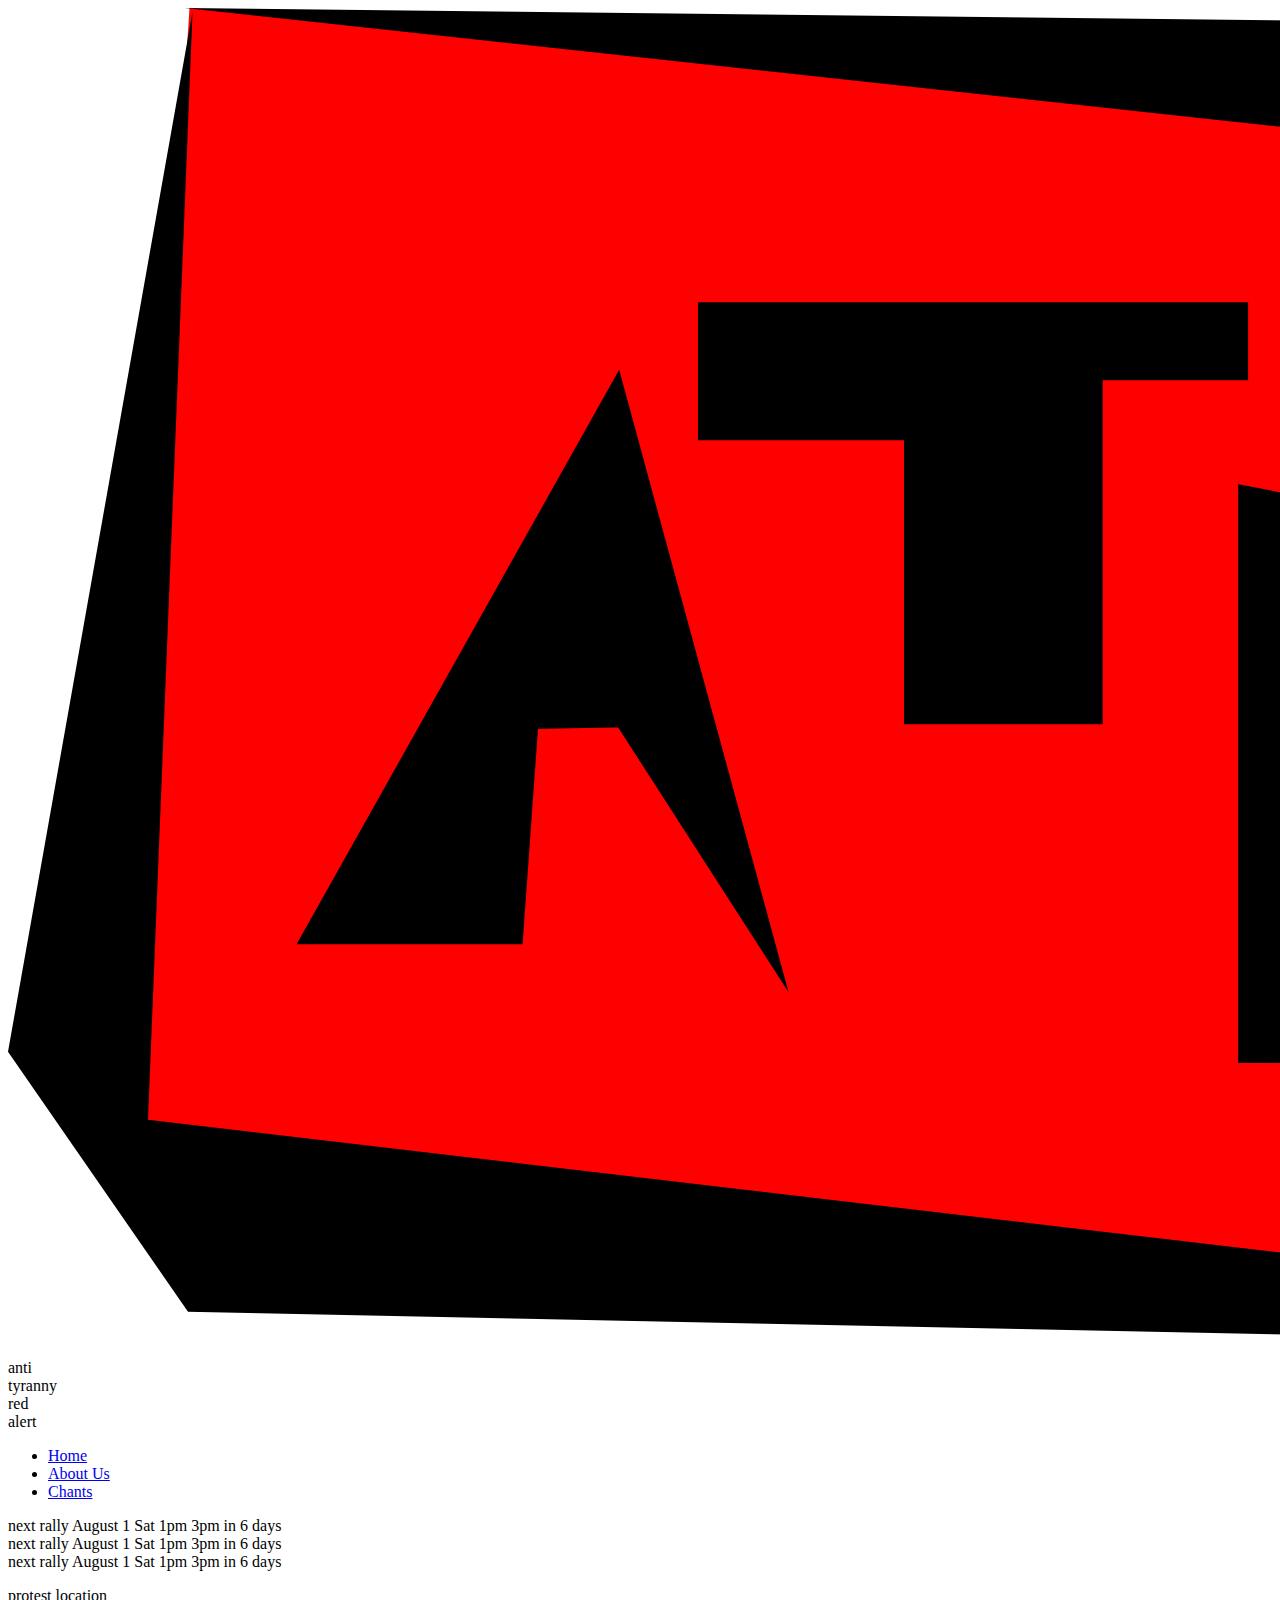
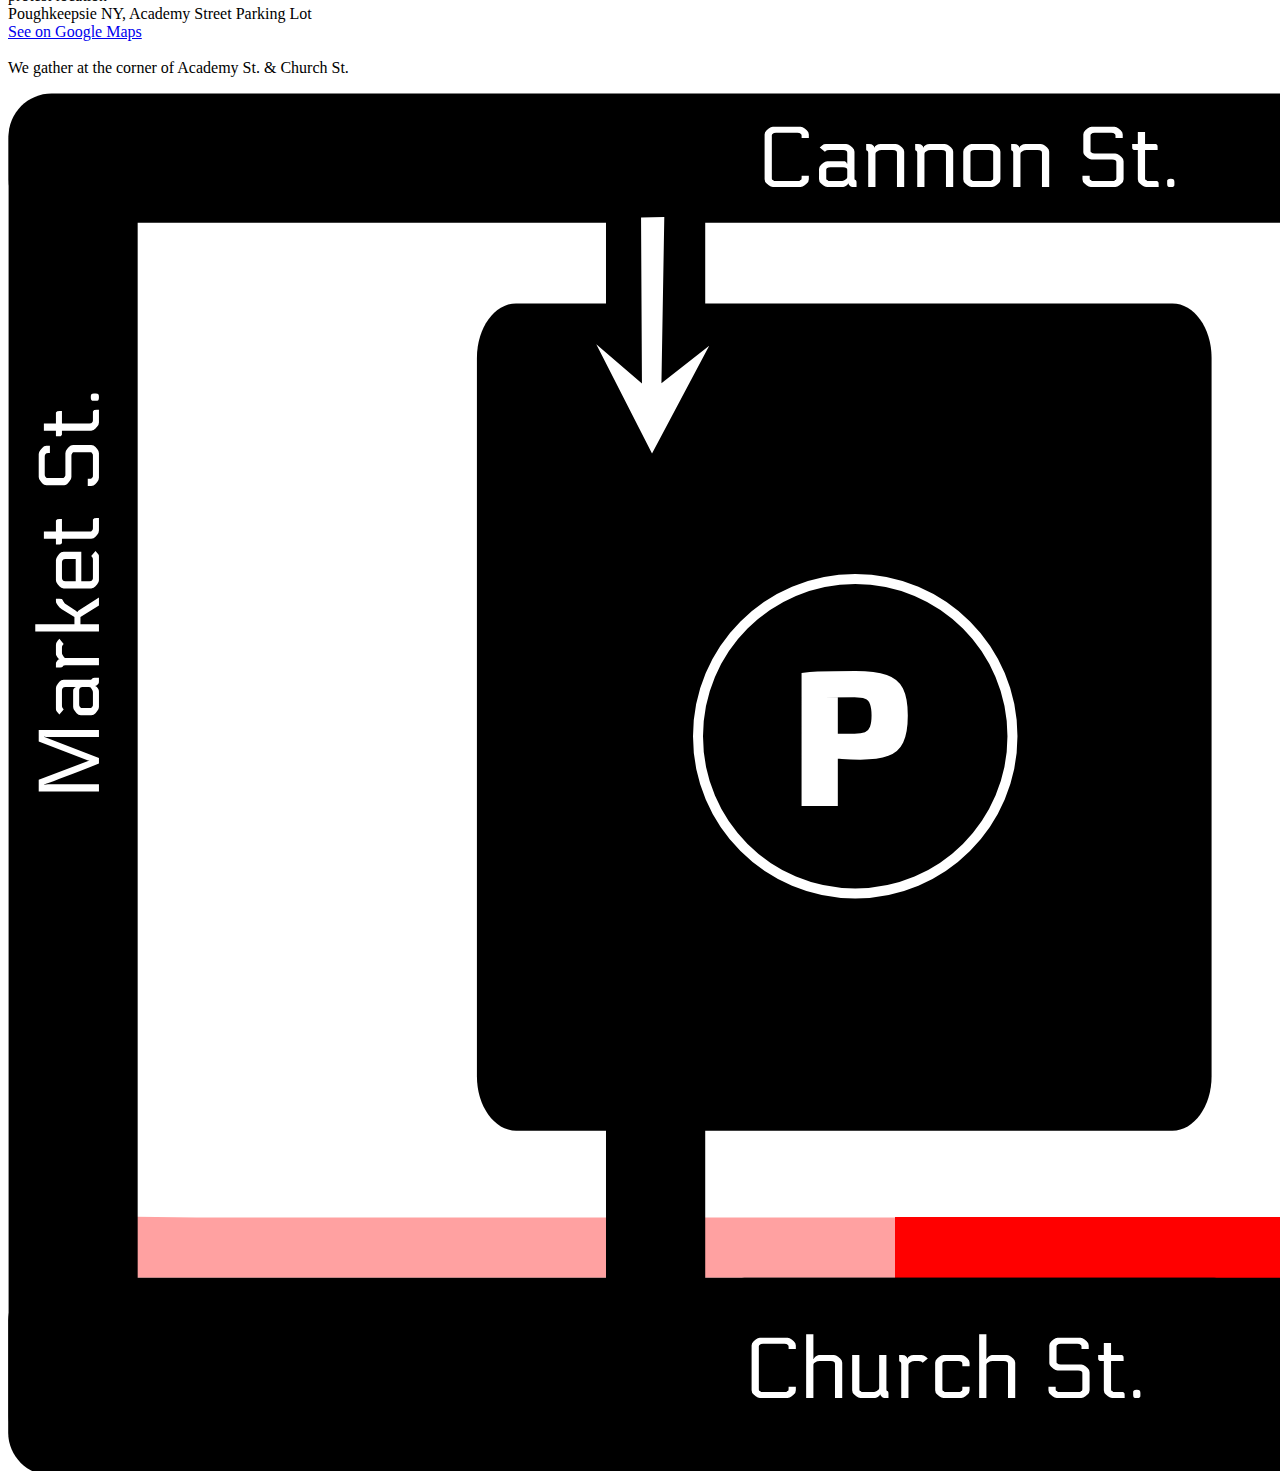
<file: index.html>
<!doctype html>
<html lang="en">
    <head>
        <meta charset="utf-8" />
        <title>ATRA: Anti Tyranny — Red Alert</title>
        <link rel="preconnect" href="https://fonts.googleapis.com" />
        <link rel="preconnect" href="https://fonts.gstatic.com" crossorigin />
        <link
            href="https://fonts.googleapis.com/css2?family=Economica:ital,wght@0,400;0,700;1,400;1,700&display=swap"
            rel="stylesheet" />

        <link rel="stylesheet" href="styles.css" />
        <script src="script.js"></script>
    </head>
    <body onload="onPageLoaded()">
        <div class="body-container">
            <header id="MainMenu">
                <div class="atra">
                    <img class="atra-logo" src="images/ATRALogo.png" />
                    <div class="atra-name">
                        anti<br />
                        tyranny<br />
                        red <br />
                        alert
                    </div>
                </div>
                <nav class="menu">
                    <ul>
                        <li><a href="index.html">Home</a></li>
                        <li><a href="about.html">About Us</a></li>
                        <li><a href="chants.html">Chants</a></li>
                    </ul>
                </nav>
            </header>
            <div id="RallyBanner" class="banner pee">
                <div class="banner-track">
                    <div class="banner-content"></div>
                </div>
                <div class="banner-date">
                    <div class="banner-date-left">
                        <div class="banner-content"></div>
                    </div>
                    <div class="banner-date-right">
                        <div class="banner-content"></div>
                    </div>
                </div>
            </div>
            <section id="AddressInfo">
                <p class="address">
                    <span class="txt-title">protest location<br /></span>
                    Poughkeepsie NY, Academy Street Parking Lot<br />
                    <a target="_blank" href="https://maps.app.goo.gl/sERvFyghnsiJDMZT6">See on Google Maps</a><br/><br/>
                    We gather at the corner of Academy St. &amp; Church St.
                </p>
            </section>

            <section id="MapInfo">
                <div class="map"><img src="images/FullMap.png" /></div>
            </section>
        </div>
    </body>
</html>
</file>
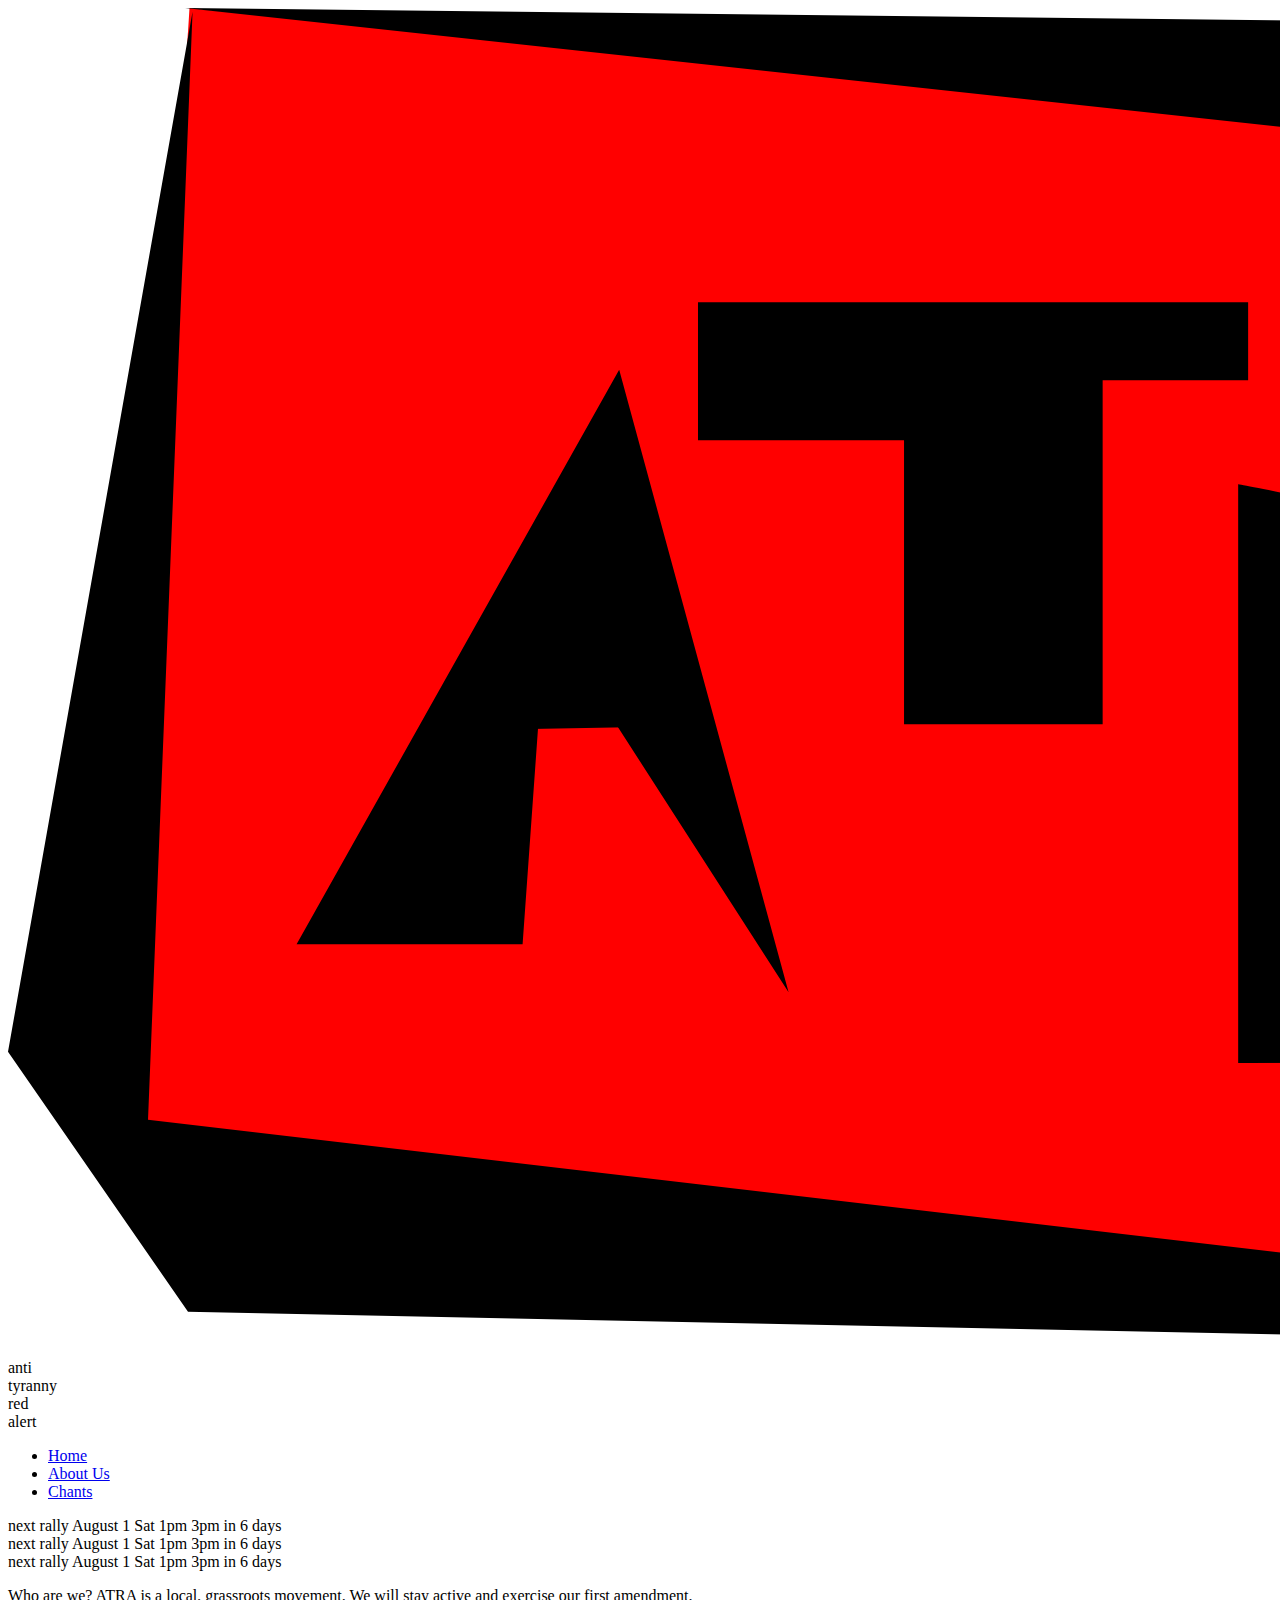
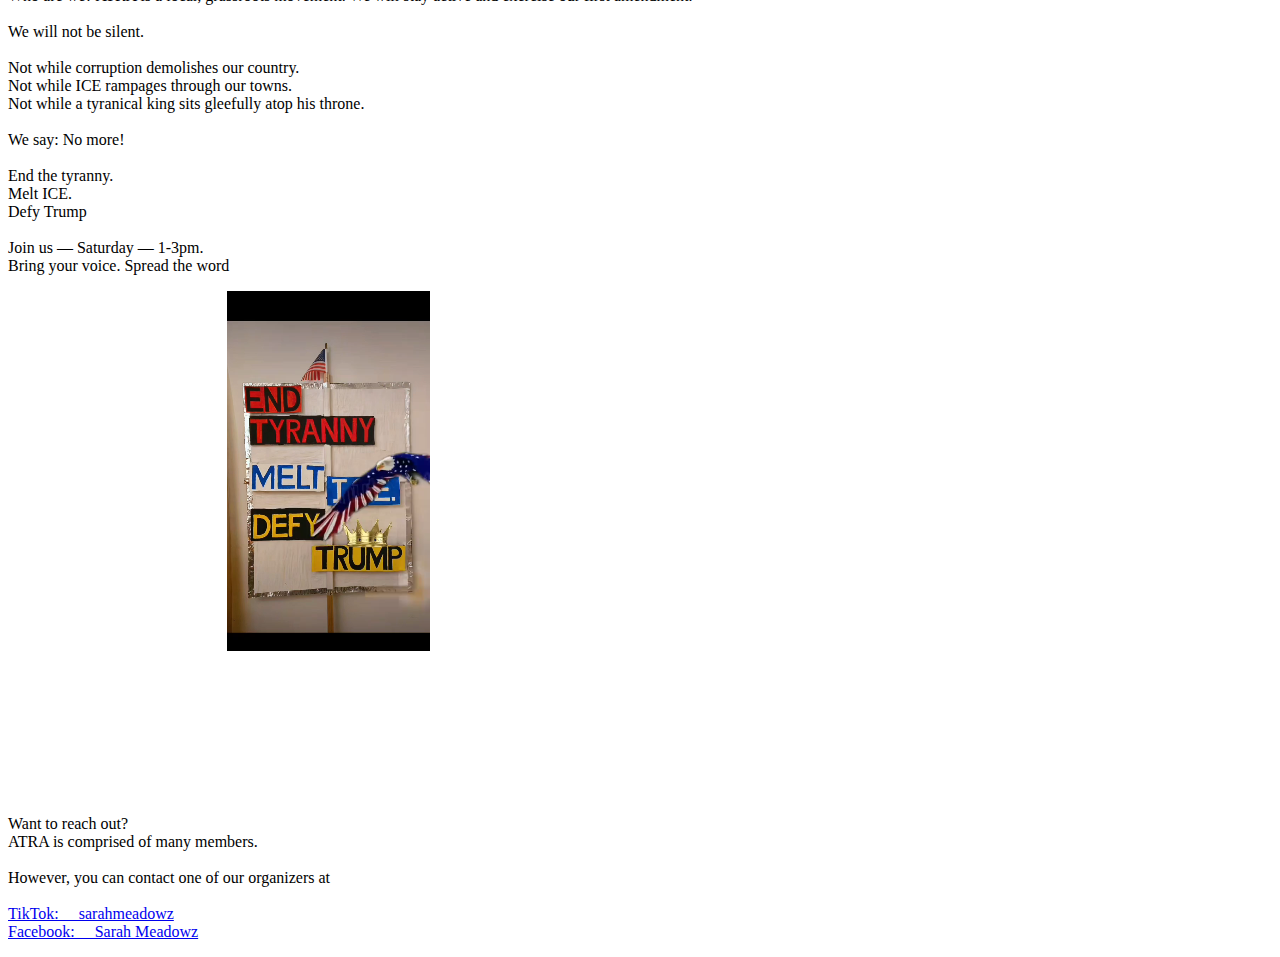
<file: about.html>
<!doctype html>
<html lang="en">
    <head>
        <meta charset="utf-8" />
        <title>ATRA: Anti Tyranny — Red Alert</title>
        <link rel="preconnect" href="https://fonts.googleapis.com" />
        <link rel="preconnect" href="https://fonts.gstatic.com" crossorigin />
        <link
            href="https://fonts.googleapis.com/css2?family=Economica:ital,wght@0,400;0,700;1,400;1,700&display=swap"
            rel="stylesheet" />

        <link rel="stylesheet" href="styles.css" />
        <script src="script.js"></script>
    </head>
    <body onload="onPageLoaded()">
        <div class="body-container">
            <header id="MainMenu">
                <div class="atra">
                    <img class="atra-logo" src="images/ATRALogo.png" />
                    <div class="atra-name">
                        anti<br />
                        tyranny<br />
                        red <br />
                        alert
                    </div>
                </div>
                <nav class="menu">
                    <ul>
                        <li><a href="index.html">Home</a></li>
                        <li><a href="about.html">About Us</a></li>
                        <li><a href="chants.html">Chants</a></li>
                    </ul>
                </nav>
            </header>
            <div id="RallyBanner" class="banner next">
                <div class="banner-track">
                    <div class="banner-content"></div>
                </div>
                <div class="banner-date">
                    <div class="banner-date-left">
                        <div class="banner-content"></div>
                    </div>
                    <div class="banner-date-right">
                        <div class="banner-content"></div>
                    </div>
                </div>
            </div>
            <section id="AboutInfo">
                <div class="txt-split-l">
                    <p>
                        <span class="txt-title">Who are we?</span>
                        ATRA is a local, <span class="highlight-b">grassroots</span> movement. We will stay active and
                        exercise our first amendment. <br /><br />
                        <span class="highlight-b">We will not be silent.</span><br /><br />
                        Not while <span class="highlight-b">corruption demolishes</span> our country.<br />
                        Not while <span class="highlight-b">ICE rampages</span> through our towns.<br />
                        Not while a <span class="highlight-b">tyranical king</span> sits gleefully atop his throne.<br /><br />
                        <span class="highlight-b">We say: No more!</span><br /><br />
                        <span class="highlight-b"
                            >End the tyranny.<br />
                            Melt ICE.<br />
                            Defy Trump</span
                        ><br /><br />
                        Join us &mdash; <span class="highlight-b">Saturday &mdash; 1-3pm.</span><br />
                        <span class="highlight-b">Bring your voice. Spread the word</span>
                    </p>
                    <div class="vid" onmousedown="videoVolumeToggle(this)">
                        <video width="640" height="360" autoplay muted loop playsinline>
                            <source src="images/Video_A.mp4" />
                        </video>
                        <div class="volume-off"></div>
                    </div>
                </div>
            </section>
            <section id="ContactInfo" style="margin-top: 10rem">
                <p>
                    Want to reach out?<br />
                    ATRA is comprised of many members.<br /><br />
                    However, you can contact one of our organizers at<br /><br />
                    <a target="_blank" href="https://www.tiktok.com/@sarahmeadowz"
                        ><span class="highlight-b">TikTok:&emsp; sarahmeadowz</span></a
                    >
                    <br />
                    <a target="_blank" href="https://www.facebook.com/sarah.meadows.1253"
                        ><span class="highlight-b">Facebook:&emsp; Sarah Meadowz</span></a
                    >
                    <br />
                </p>
            </section>
        </div>
    </body>
</html>
</file>
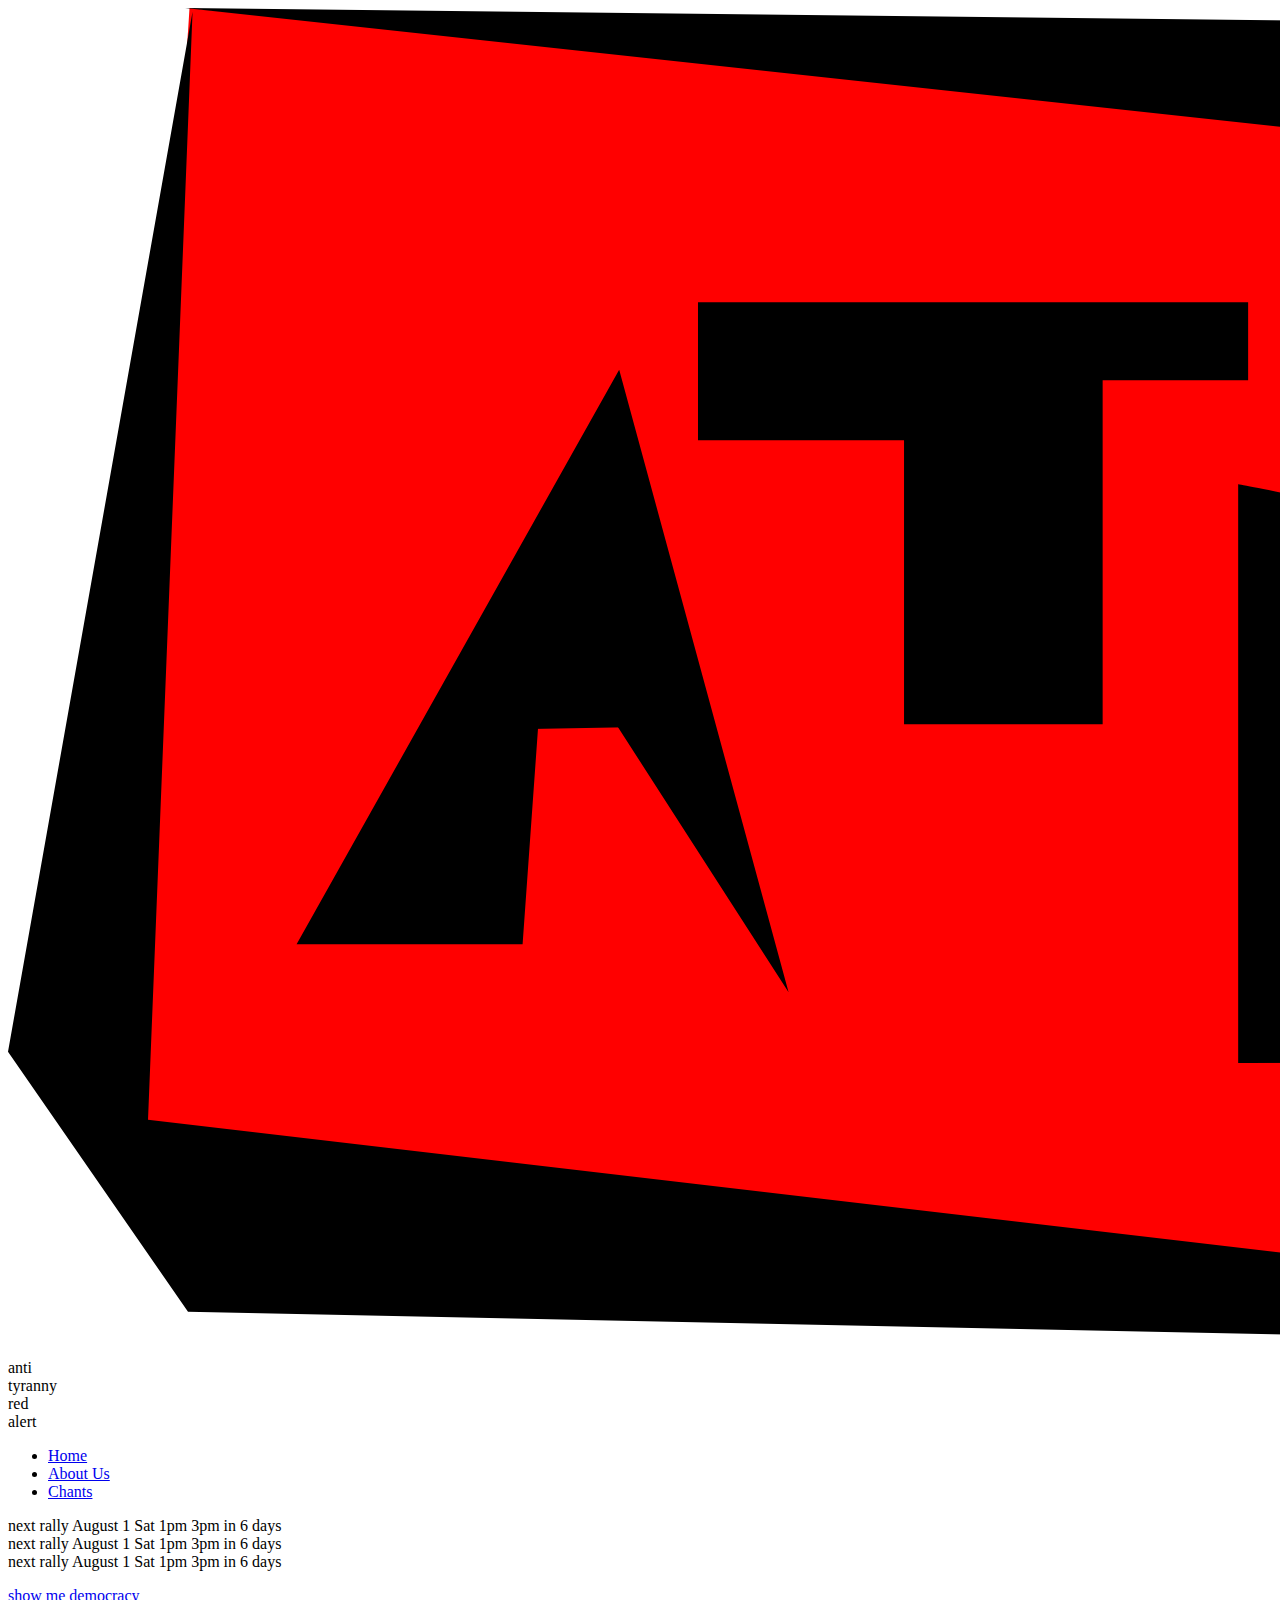
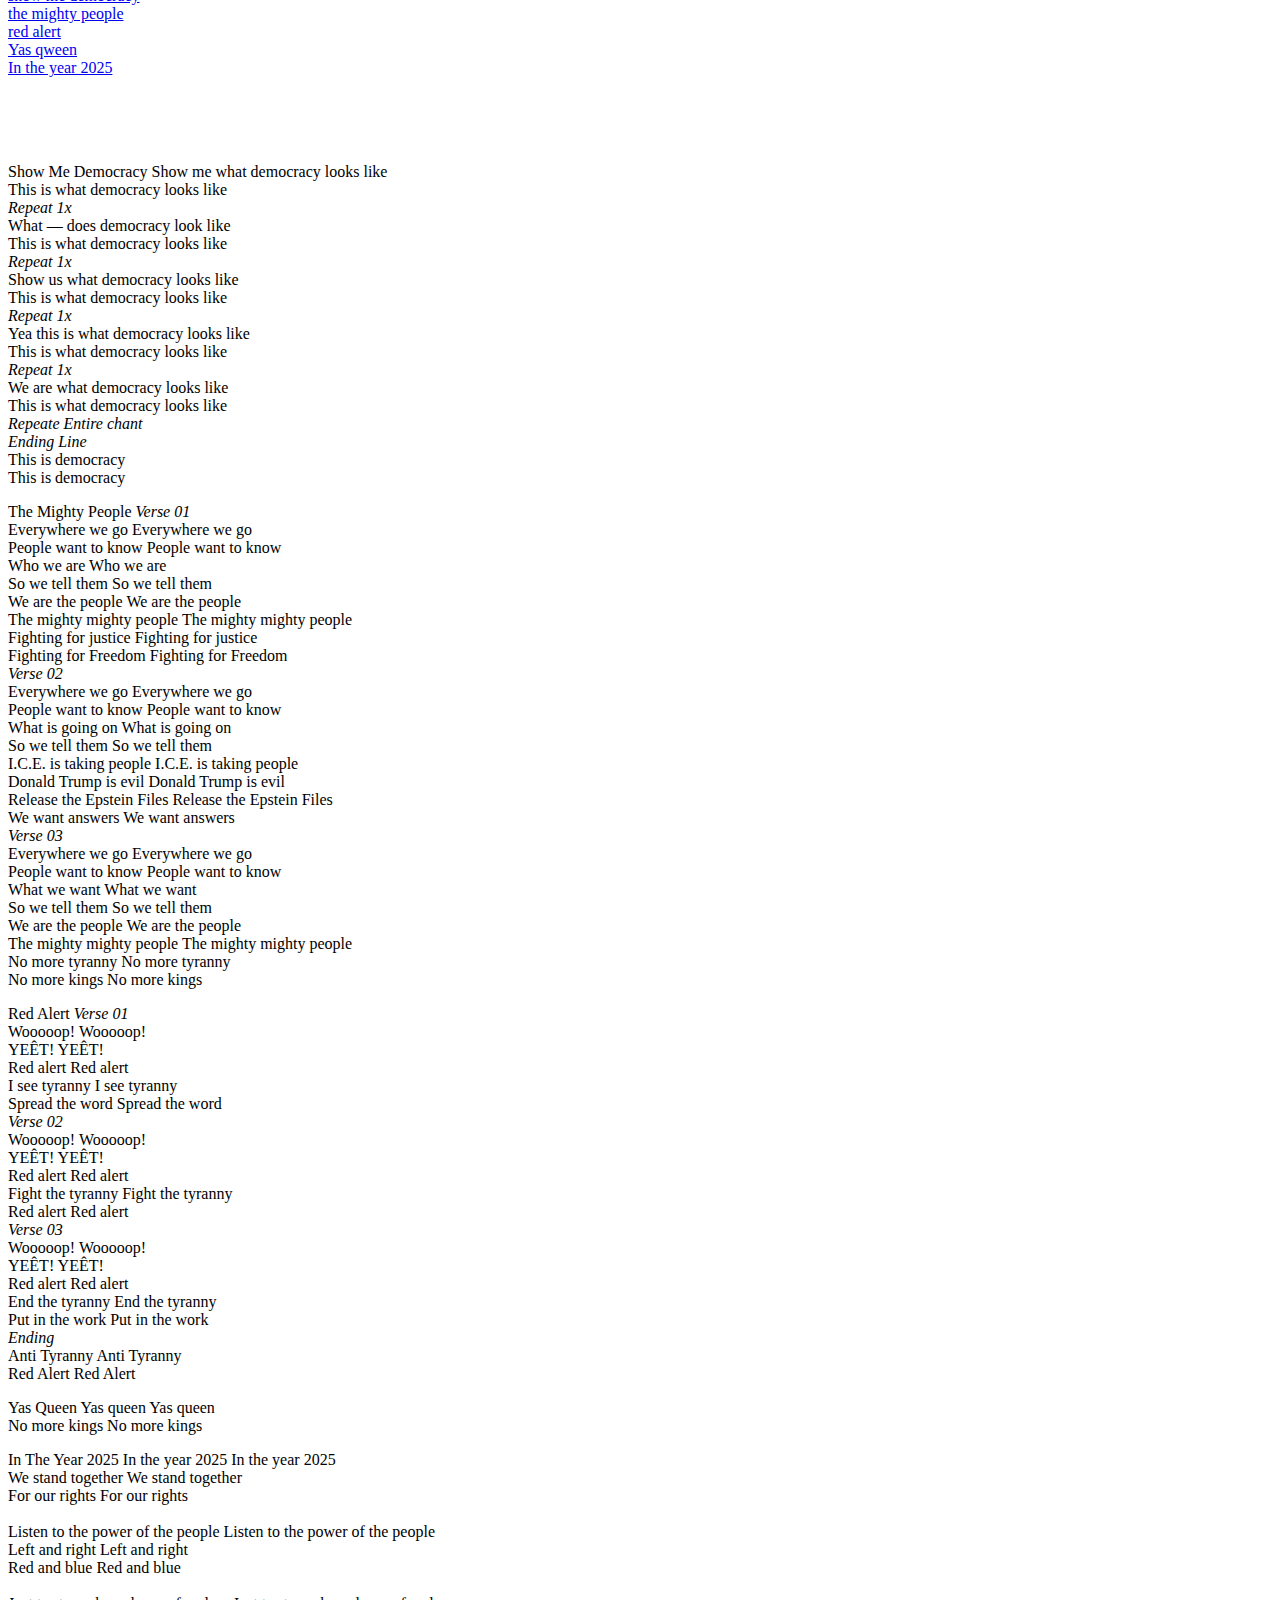
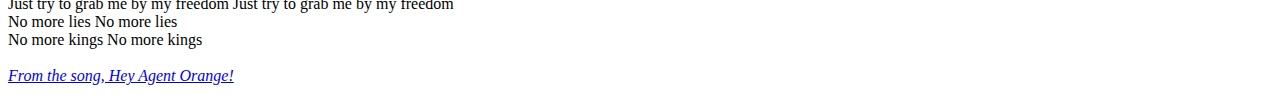
<file: chants.html>
<!doctype html>
<html lang="en">
    <head>
        <meta charset="utf-8" />
        <title>ATRA: Anti Tyranny — Red Alert</title>
        <link rel="preconnect" href="https://fonts.googleapis.com" />
        <link rel="preconnect" href="https://fonts.gstatic.com" crossorigin />
        <link
            href="https://fonts.googleapis.com/css2?family=Economica:ital,wght@0,400;0,700;1,400;1,700&display=swap"
            rel="stylesheet" />

        <link rel="stylesheet" href="styles.css" />
        <script src="script.js"></script>
    </head>
    <body onload="onPageLoaded()">
        <div class="body-container">
            <header id="MainMenu">
                <div class="atra">
                    <img class="atra-logo" src="images/ATRALogo.png" />
                    <div class="atra-name">
                        anti<br />
                        tyranny<br />
                        red <br />
                        alert
                    </div>
                </div>
                <nav class="menu">
                    <ul>
                        <li><a href="index.html">Home</a></li>
                        <li><a href="about.html">About Us</a></li>
                        <li><a href="chants.html">Chants</a></li>
                    </ul>
                </nav>
            </header>
            <div id="RallyBanner" class="banner pee">
                <div class="banner-track">
                    <div class="banner-content"></div>
                </div>
                <div class="banner-date">
                    <div class="banner-date-left">
                        <div class="banner-content"></div>
                    </div>
                    <div class="banner-date-right">
                        <div class="banner-content"></div>
                    </div>
                </div>
            </div>
            <section id="Chants">
                <p class="table-contents">
                    <a href="#ShowMeDemocracy">show me democracy</a><br />
                    <a href="#TheMightyPeople">the mighty people</a><br />
                    <a href="#RedAlert">red alert</a><br />
                    <a href="#YasQween">Yas qween</a><br />
                    <a href="#InTheYear2025">In the year 2025</a><br />
                </p>
                <br />
                <br />
                <br />
                <p id="ShowMeDemocracy">
                    <span class="txt-title">Show Me Democracy</span>

                    <span class="txt-call">Show me what democracy looks like</span><br />
                    <span class="txt-response">This is what democracy looks like</span><br />
                    <em>Repeat 1x</em><br />
                    <span class="txt-call">What — does democracy look like</span><br />
                    <span class="txt-response">This is what democracy looks like</span><br />
                    <em>Repeat 1x</em><br />
                    <span class="txt-call">Show us what democracy looks like</span><br />
                    <span class="txt-response">This is what democracy looks like</span><br />
                    <em>Repeat 1x</em><br />
                    <span class="txt-call">Yea this is what democracy looks like</span><br />
                    <span class="txt-response">This is what democracy looks like</span><br />
                    <em>Repeat 1x</em><br />
                    <span class="txt-call">We are what democracy looks like</span><br />
                    <span class="txt-response">This is what democracy looks like</span><br />
                    <em>Repeate Entire chant</em><br />
                    <em>Ending Line</em><br />
                    <span class="txt-call">This is democracy</span><br />
                    <span class="txt-response">This is democracy</span><br />
                </p>
                <p id="TheMightyPeople">
                    <span class="txt-title">The Mighty People</span>
                    <em>Verse 01</em><br />
                    <span class="txt-call">Everywhere we go</span><span class="txt-indent"></span>
                    <span class="txt-response">Everywhere we go</span><br />
                    <span class="txt-call">People want to know</span><span class="txt-indent"></span>
                    <span class="txt-response">People want to know</span><br />
                    <span class="txt-call">Who we are</span><span class="txt-indent"></span>
                    <span class="txt-response">Who we are</span><br />
                    <span class="txt-call">So we tell them</span><span class="txt-indent"></span>
                    <span class="txt-response">So we tell them</span><br />
                    <span class="txt-call">We are the people</span><span class="txt-indent"></span>
                    <span class="txt-response">We are the people</span><br />
                    <span class="txt-call">The mighty mighty people</span><span class="txt-indent"></span>
                    <span class="txt-response">The mighty mighty people</span><br />
                    <span class="txt-call">Fighting for justice</span><span class="txt-indent"></span>
                    <span class="txt-response">Fighting for justice</span><br />
                    <span class="txt-call">Fighting for Freedom</span><span class="txt-indent"></span>
                    <span class="txt-response">Fighting for Freedom</span><br />
                    <em>Verse 02</em><br />
                    <span class="txt-call">Everywhere we go</span><span class="txt-indent"></span>
                    <span class="txt-response">Everywhere we go</span><br />
                    <span class="txt-call">People want to know</span><span class="txt-indent"></span>
                    <span class="txt-response">People want to know</span><br />
                    <span class="txt-call">What is going on</span><span class="txt-indent"></span>
                    <span class="txt-response">What is going on</span><br />
                    <span class="txt-call">So we tell them</span><span class="txt-indent"></span>
                    <span class="txt-response">So we tell them</span><br />
                    <span class="txt-call">I.C.E. is taking people</span><span class="txt-indent"></span>
                    <span class="txt-response">I.C.E. is taking people</span><br />
                    <span class="txt-call">Donald Trump is evil</span><span class="txt-indent"></span>
                    <span class="txt-response">Donald Trump is evil</span><br />
                    <span class="txt-call">Release the Epstein Files</span><span class="txt-indent"></span>
                    <span class="txt-response">Release the Epstein Files</span><br />
                    <span class="txt-call">We want answers</span><span class="txt-indent"></span>
                    <span class="txt-response">We want answers</span><br />
                    <em>Verse 03</em><br />
                    <span class="txt-call">Everywhere we go</span><span class="txt-indent"></span>
                    <span class="txt-response">Everywhere we go</span><br />
                    <span class="txt-call">People want to know</span><span class="txt-indent"></span>
                    <span class="txt-response">People want to know</span><br />
                    <span class="txt-call">What we want</span><span class="txt-indent"></span>
                    <span class="txt-response">What we want</span><br />
                    <span class="txt-call">So we tell them</span><span class="txt-indent"></span>
                    <span class="txt-response">So we tell them</span><br />
                    <span class="txt-call">We are the people</span><span class="txt-indent"></span>
                    <span class="txt-response">We are the people</span><br />
                    <span class="txt-call">The mighty mighty people</span><span class="txt-indent"></span>
                    <span class="txt-response">The mighty mighty people</span><br />
                    <span class="txt-call">No more tyranny</span><span class="txt-indent"></span>
                    <span class="txt-response">No more tyranny</span><br />
                    <span class="txt-call">No more kings</span><span class="txt-indent"></span>
                    <span class="txt-response">No more kings</span><br />
                </p>
                <p id="RedAlert">
                    <span class="txt-title">Red Alert</span>
                    <em>Verse 01</em><br />
                    <span class="txt-call">Wooooop!</span><span class="txt-indent"></span>
                    <span class="txt-response">Wooooop!</span><br />
                    <span class="txt-call">YEÊT!</span><span class="txt-indent"></span>
                    <span class="txt-response">YEÊT!</span><br />
                    <span class="txt-call">Red alert</span><span class="txt-indent"></span>
                    <span class="txt-response">Red alert</span><br />
                    <span class="txt-call">I see tyranny</span><span class="txt-indent"></span>
                    <span class="txt-response">I see tyranny</span><br />
                    <span class="txt-call">Spread the word</span><span class="txt-indent"></span>
                    <span class="txt-response">Spread the word</span><span class="txt-indent"></span><br />
                    <em>Verse 02</em><br />
                    <span class="txt-call">Wooooop!</span><span class="txt-indent"></span>
                    <span class="txt-response">Wooooop!</span><br />
                    <span class="txt-call">YEÊT!</span><span class="txt-indent"></span>
                    <span class="txt-response">YEÊT!</span><br />
                    <span class="txt-call">Red alert</span><span class="txt-indent"></span>
                    <span class="txt-response">Red alert</span><br />
                    <span class="txt-call">Fight the tyranny</span><span class="txt-indent"></span>
                    <span class="txt-response">Fight the tyranny</span><br />
                    <span class="txt-call">Red alert</span><span class="txt-indent"></span>
                    <span class="txt-response">Red alert</span><span class="txt-indent"></span><br />
                    <em>Verse 03</em><br />
                    <span class="txt-call">Wooooop!</span><span class="txt-indent"></span>
                    <span class="txt-response">Wooooop!</span><br />
                    <span class="txt-call">YEÊT!</span><span class="txt-indent"></span>
                    <span class="txt-response">YEÊT!</span><br />
                    <span class="txt-call">Red alert</span><span class="txt-indent"></span>
                    <span class="txt-response">Red alert</span><br />
                    <span class="txt-call">End the tyranny</span><span class="txt-indent"></span>
                    <span class="txt-response">End the tyranny</span><br />
                    <span class="txt-call">Put in the work</span><span class="txt-indent"></span>
                    <span class="txt-response">Put in the work</span><span class="txt-indent"></span><br />
                    <em>Ending</em><br />
                    <span class="txt-call">Anti Tyranny</span><span class="txt-indent"></span>
                    <span class="txt-response">Anti Tyranny</span><span class="txt-indent"></span><br />
                    <span class="txt-call">Red Alert</span><span class="txt-indent"></span>
                    <span class="txt-response">Red Alert</span><span class="txt-indent"></span><br />
                </p>
                <p id="YasQueen">
                    <span class="txt-title">Yas Queen</span>
                    <span class="txt-call">Yas queen</span><span class="txt-indent"></span>
                    <span class="txt-response">Yas queen</span><br />
                    <span class="txt-call">No more kings</span><span class="txt-indent"></span>
                    <span class="txt-response">No more kings</span><br />
                </p>
                <p id="InTheYear2025">
                    <span class="txt-title">In The Year 2025</span>
                    <span class="txt-call">In the year 2025</span><span class="txt-indent"></span>
                    <span class="txt-response">In the year 2025</span><br />
                    <span class="txt-call">We stand together</span><span class="txt-indent"></span>
                    <span class="txt-response">We stand together</span><br />
                    <span class="txt-call">For our rights</span><span class="txt-indent"></span>
                    <span class="txt-response">For our rights</span><br /><br />
                    <span class="txt-call">Listen to the power of the people</span><span class="txt-indent"></span>
                    <span class="txt-response">Listen to the power of the people</span><br />
                    <span class="txt-call">Left and right</span><span class="txt-indent"></span>
                    <span class="txt-response">Left and right</span><br />
                    <span class="txt-call">Red and blue</span><span class="txt-indent"></span>
                    <span class="txt-response">Red and blue</span><br /><br />
                    <span class="txt-call">Just try to grab me by my freedom</span><span class="txt-indent"></span>
                    <span class="txt-response">Just try to grab me by my freedom</span><br />
                    <span class="txt-call">No more lies</span><span class="txt-indent"></span>
                    <span class="txt-response">No more lies</span><br />
                    <span class="txt-call">No more kings</span><span class="txt-indent"></span>
                    <span class="txt-response">No more kings</span><br /><br />
                    <em>
                        <a target="_blank" href="https://youtu.be/ZLzaGDYgLUE?si=TfLpVgSpb1qWcy0H">
                            From the song, Hey Agent Orange!
                        </a>
                    </em>
                    <br />
                </p>
            </section>
        </div>
    </body>
</html>
</file>
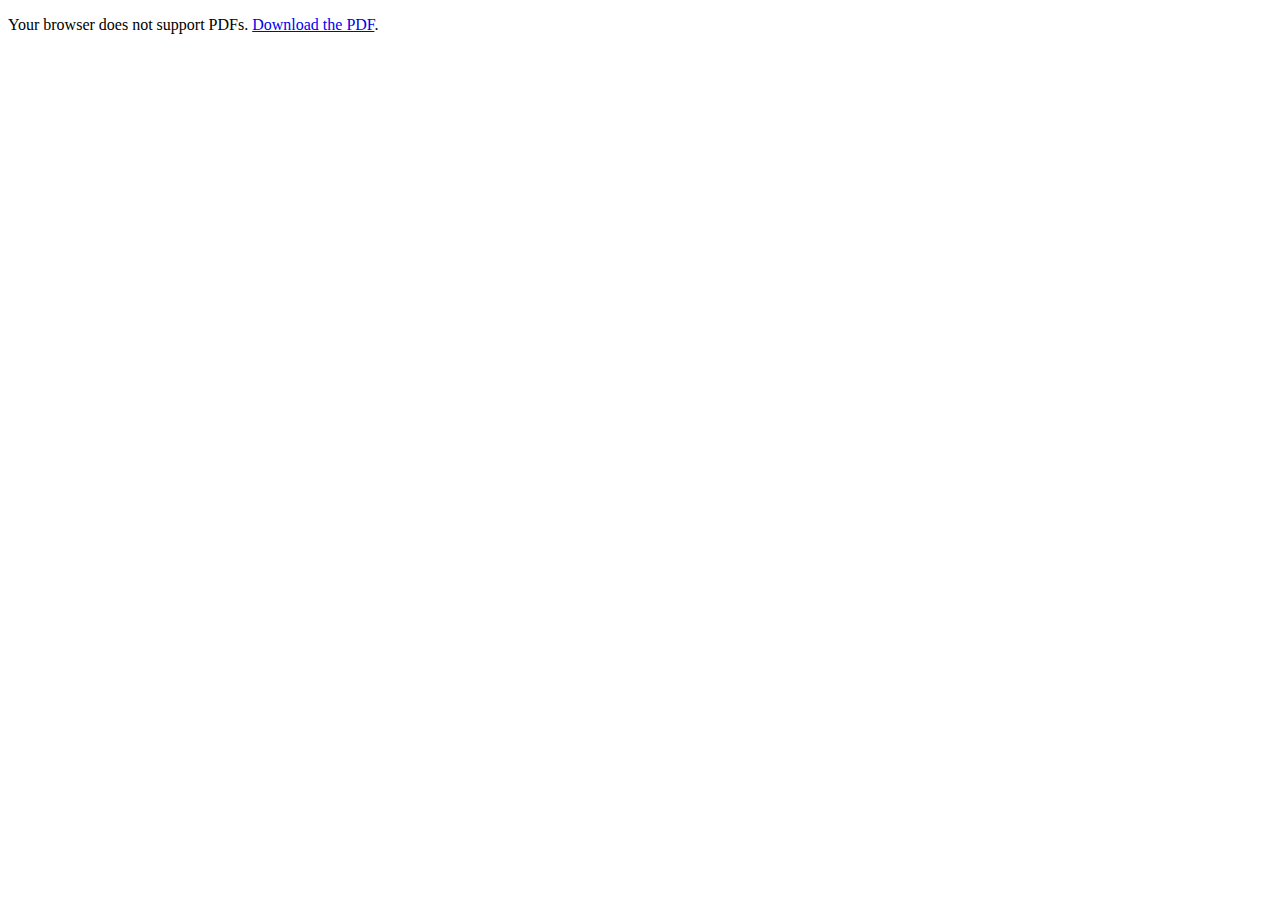
<file: SarahM_SolutionToTaxation.html>
<!DOCTYPE html>
<html>
<head>
  <title>Solution To Taxation</title>
</head>
<body>
  <div id="content">
<object data="example.pdf" type="Solution_To_Taxation.pdf" width="100%" height="600px">
  <p>Your browser does not support PDFs. 
     <a href="example.pdf">Download the PDF</a>.</p>
</object>
  </div>


</body>
</html>
</file>
<file: styles.css>

</file>
